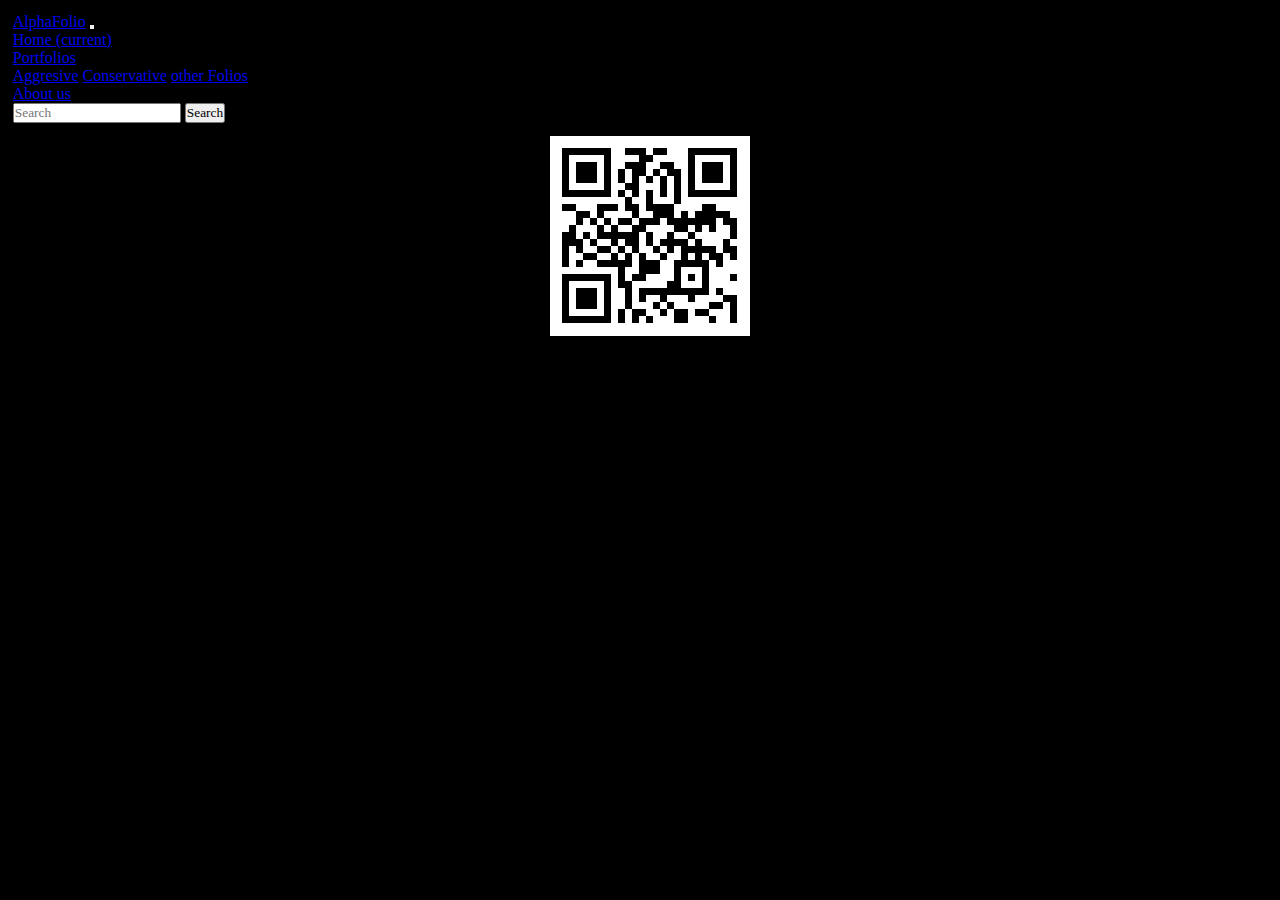
<file: index.html>
<!DOCTYPE html>
<html>
<head>
	<title>AlphaFolio</title>
	<link rel="stylesheet" href="https://cdn.jsdelivr.net/npm/bootstrap@4.5.3/dist/css/bootstrap.min.css" integrity="sha384-TX8t27EcRE3e/ihU7zmQxVncDAy5uIKz4rEkgIXeMed4M0jlfIDPvg6uqKI2xXr2" crossorigin="anonymous">
	<link rel="stylesheet" type="text/css" href="style.css">
	    <meta charset="utf-8">
    <meta name="viewport" content="width=device-width, initial-scale=1, shrink-to-fit=no">
</head>
<body><section id="">

	<nav class="navbar navbar-expand-lg navbar-light bg-light">
	  
	  <a class="navbar-brand " href="index.html">AlphaFolio</a>
	  <button class="navbar-toggler" type="button" data-toggle="collapse" data-target="#navbarSupportedContent" aria-controls="navbarSupportedContent" aria-expanded="false" aria-label="Toggle navigation">
	    <span class="navbar-toggler-icon"></span>
	  </button>

	  <div class="collapse navbar-collapse" id="navbarSupportedContent">
	    <ul class="navbar-nav mr-auto">
	      <li class="nav-item active">
	        <a class="nav-link" href="home.html">Home <span class="sr-only">(current)</span></a>
	      </li>
	      <li class="nav-item dropdown">
	        <a class="nav-link dropdown-toggle" href="#" id="navbarDropdown" role="button" data-toggle="dropdown" aria-haspopup="true" aria-expanded="false">
	          Portfolios
	        </a>
	        <div class="dropdown-menu" aria-labelledby="navbarDropdown">
	          <a class="dropdown-item" href="products/Aggresive.html">Aggresive</a>
	          <a class="dropdown-item" href="products/Conservative.html">Conservative</a>
	          <!-- <div class="dropdown-divider"></div> -->
	          <a class="dropdown-item" href="products.html">other Folios</a>
	        </div>
	      </li>
	      <li class="nav-item">
	        <a class="nav-link" href="#">About us</a>
	      </li>

	      

	    </ul>
	    <form class="form-inline my-2 my-lg-0">
	      <input class="form-control mr-sm-2" type="search" placeholder="Search" aria-label="Search">
	      <button class="btn btn-outline-success my-2 my-sm-0" type="submit">Search</button>
	    </form>
	  </div>
	</nav>
</section>

	<img class="QR" src="img/QR.png" alt="QO code">


<script src="https://code.jquery.com/jquery-3.5.1.slim.min.js" integrity="sha384-DfXdz2htPH0lsSSs5nCTpuj/zy4C+OGpamoFVy38MVBnE+IbbVYUew+OrCXaRkfj" crossorigin="anonymous"></script>
<script src="https://cdn.jsdelivr.net/npm/bootstrap@4.5.3/dist/js/bootstrap.bundle.min.js" integrity="sha384-ho+j7jyWK8fNQe+A12Hb8AhRq26LrZ/JpcUGGOn+Y7RsweNrtN/tE3MoK7ZeZDyx" crossorigin="anonymous"></script>

</body>
</html>
</file>
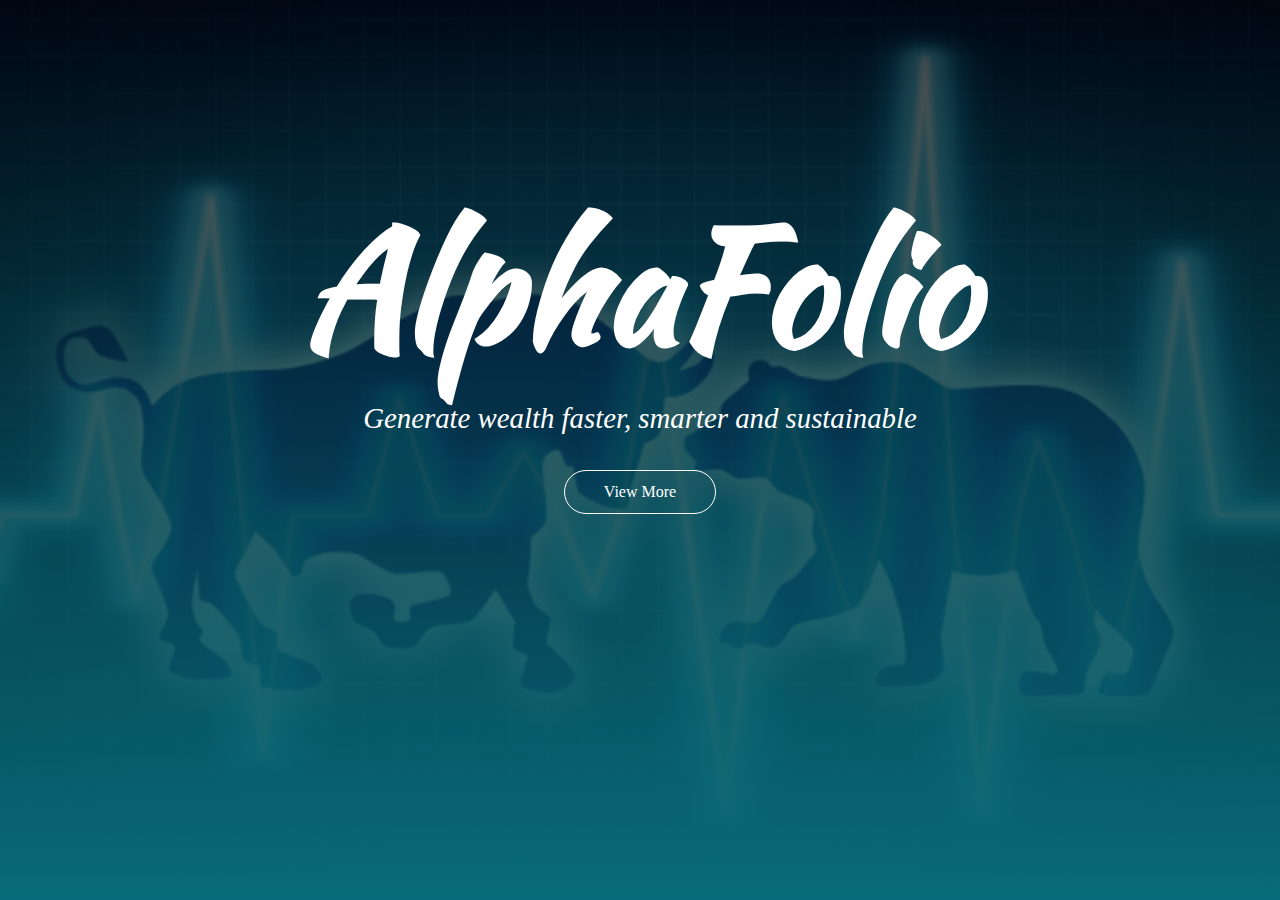
<file: home.html>
<!DOCTYPE html>
<html>
<head>
	<title>AlphaFolio</title>
	<link rel="stylesheet" type="text/css" href="style.css">
	<link rel="preconnect" href="https://fonts.gstatic.com">
	<link href="https://fonts.googleapis.com/css2?family=Kaushan+Script&family=Poppins&display=swap" rel="stylesheet">
    <meta charset="utf-8">
    <meta name="viewport" content="width=device-width, initial-scale=1, shrink-to-fit=no">
</head>
<body>
	<section id="banner">
		<div class="banner-text">
			<h1> AlphaFolio </h1>
			<p>Generate wealth faster, smarter and sustainable</p>
		<div class="btn-home">
				<a href="index.html"> <span></span> View More</a>
		</div></div>
		</section>	
</body>
</html>
</file>
<file: style.css>
html {
  background-color: black; 
/*  -webkit-background-size: cover;
  -moz-background-size: cover;
  -o-background-size: cover;
  background-size: cover*/
}



.navbar  {
	padding: 1%;
	padding-right: 1%;
}

*{
	margin: 0;
	padding: 0;
}

* {
   font-family: myFirstFont;
}

#banner {
	background: linear-gradient(rgba(0,0,0,0.7), #096b79),url(img/full.jpg);
	background-size: cover;
	background-position: center;
	height: 100vh;
}

#visit-blue {
	align-items: center;
}

.btn-visit {
	margin: 70px auto 0;
	margin-bottom: 100%; 
	align-items: center;
	margin-top: 5%;
	margin-left: 38%; 
}

.btn-visit a {
	width: 150px;
	text-decoration: none;
	display: inline-block;
	margin: 0 10px;
	padding: 12px 0;
	color: black;
	border: .5px solid #096b79;
	position: relative;
	z-index: 1;
	text-align: center;
	border-color: #096b79;
	border-radius: 25px;
}

.btn-visit a span {
	width: 0%;
	height: 100%;
	top: 0;
	left: 0;
	background: #096b79;
	position: absolute;
	z-index: -1;
	transition: 0.5s;
	align-items: center;
}

.btn-visit a:hover span{
	width: 100%;
	border-radius: 25px;
	color: white;
}


.logo {
	margin-left: 2%;
	margin-top: 2%;
	width: 6%;
	height: 16%
}

.banner-text {
	text-align: center;
	color: white;
	padding-top: 170px;
}

.banner-text h1 {
	font-size: 1000%;
	font-family: 'Kaushan Script';
}

.banner-text p {
	font-size: 180%;
	font-style: italic;
	font-weight: 500;
}

.banner-text p:hover {
  font-size: 200%;
  font-weight: 900;
  background: -webkit-linear-gradient(white, white);
  -webkit-background-clip: text;
  -webkit-text-fill-color: transparent;
}

.btn-home {
	  margin: 70px auto 0;
	  margin-top: 35px; 
}

.btn-home a {
	width: 150px;
	text-decoration: none;
	display: inline-block;
	margin: 0 10px;
	padding: 12px 0;
	color: white;
	border: .5px solid white;
	border-radius: 25px;
	position: relative;
	z-index: 1;
}

.btn-home a:hover {
	color:black;
}

.btn-home a span {
	width: 0%;
	height: 100%;
	top: 0;
	left: 0;
	background: white;
	color: black;
	position: absolute;
	z-index: -1;
	transition: 0.3s;
}

.btn-home a:hover span{
	color: black;
	border-radius: 25px;
	width: 100%;
}

/*.banner-text p {
	font-weight: 600;
}*/


/*.btn-home:hover {
	background-color: white;
	color: black;
	cursor: pointer;

}*/

#write {
	background:  url(img/white.jpg);
	background-size: cover;
	background-position: center;
	height: 100vh;
	margin-left: 20%;	
	margin-right: 20%;
/*	margin-top: 2000%
	margin-bottom:-100%;*/
}

.topnav {
  	overflow: hidden;
 	background: linear-gradient(rgba(0,0,0,1), #096b79);
    margin: 0;
  	font-family: 'Kaushan Script', cursive;
  	width: 100%;
  	position: relative;
}

.topnav a {
  float: left;
  color: #f2f2f2;
  text-align: center;
  padding: 14px 16px;
  text-decoration: none;
  font-size: 17px;
}

.topnav a:hover {
  color:  #076b69;
}

.topnav a.active {
  background: linear-gradient(rgba(0,0,0,1), #096b79);
  color: white;
}

.title1 {
	margin-right: 10%;
	margin-left: 10%;
	font-size: 110%;
	font-family:'poppins';
	font-weight: 500; 
	text-align: center;
	font-size: 300%;
	margin-top: -5%;
}

.page2-para {
	margin-right: 10%;
	margin-left: 10%;
	font-size: 110%;
	font-family: 'Kaushan Script', cursive;
	font-weight: 500;
}

.btn-blue {
	  background-color: #096b79;
	  border-radius: 10px;
	  padding: 14px 25px;
	  text-align: center;
	  text-decoration: none;
	  display: inline-block;
	  cursor: pointer;
	  position: relative;
	  margin-top: 2.5%;
	  font-size: 100%;
	  color: white;
	  font-weight: 650;
	  position: static;
	  margin-left: 40%;
	  margin-right: 40%;
}

.QR {
	align-content: center;
	margin-left: 43%;

}
</file>
